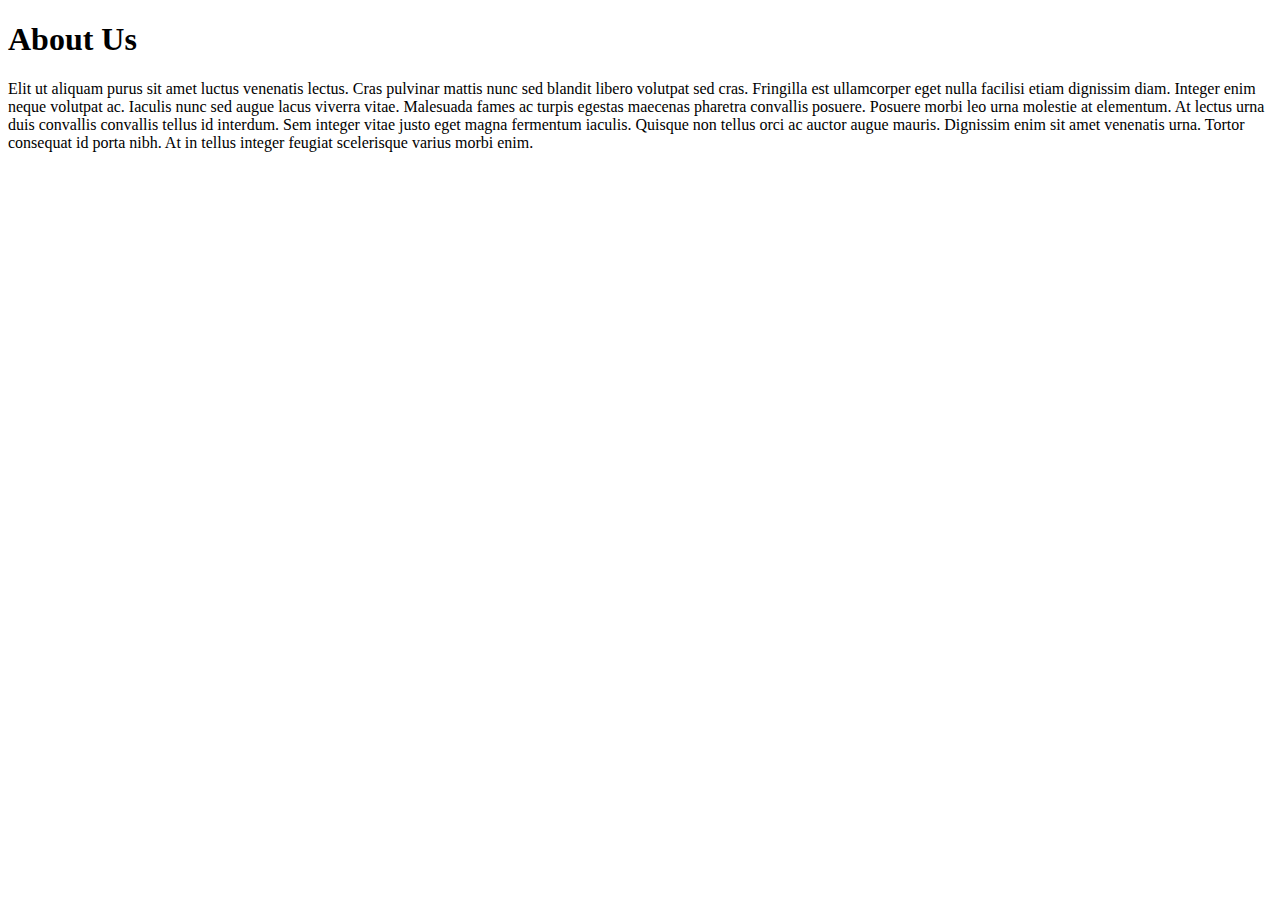
<file: about.html>
<!DOCTYPE html>
<html lang="en">
<head>
    <meta charset="UTF-8">
    <meta name="viewport" content="width=device-width, initial-scale=1.0">
    <meta http-equiv="X-UA-Compatible" content="ie=edge">
    <title>Document</title>
</head>
<body>
    <header>
        <h1>About Us</h1>
    </header>
    <div class="section">
        <p>Elit ut aliquam purus sit amet luctus venenatis lectus. Cras pulvinar mattis nunc sed blandit libero volutpat sed cras. Fringilla est ullamcorper eget nulla facilisi etiam dignissim diam. Integer enim neque volutpat ac. Iaculis nunc sed augue lacus viverra vitae. Malesuada fames ac turpis egestas maecenas pharetra convallis posuere. Posuere morbi leo urna molestie at elementum. At lectus urna duis convallis convallis tellus id interdum. Sem integer vitae justo eget magna fermentum iaculis. Quisque non tellus orci ac auctor augue mauris. Dignissim enim sit amet venenatis urna. Tortor consequat id porta nibh. At in tellus integer feugiat scelerisque varius morbi enim.</p>
    </div>
    
</body>
</html>
</file>
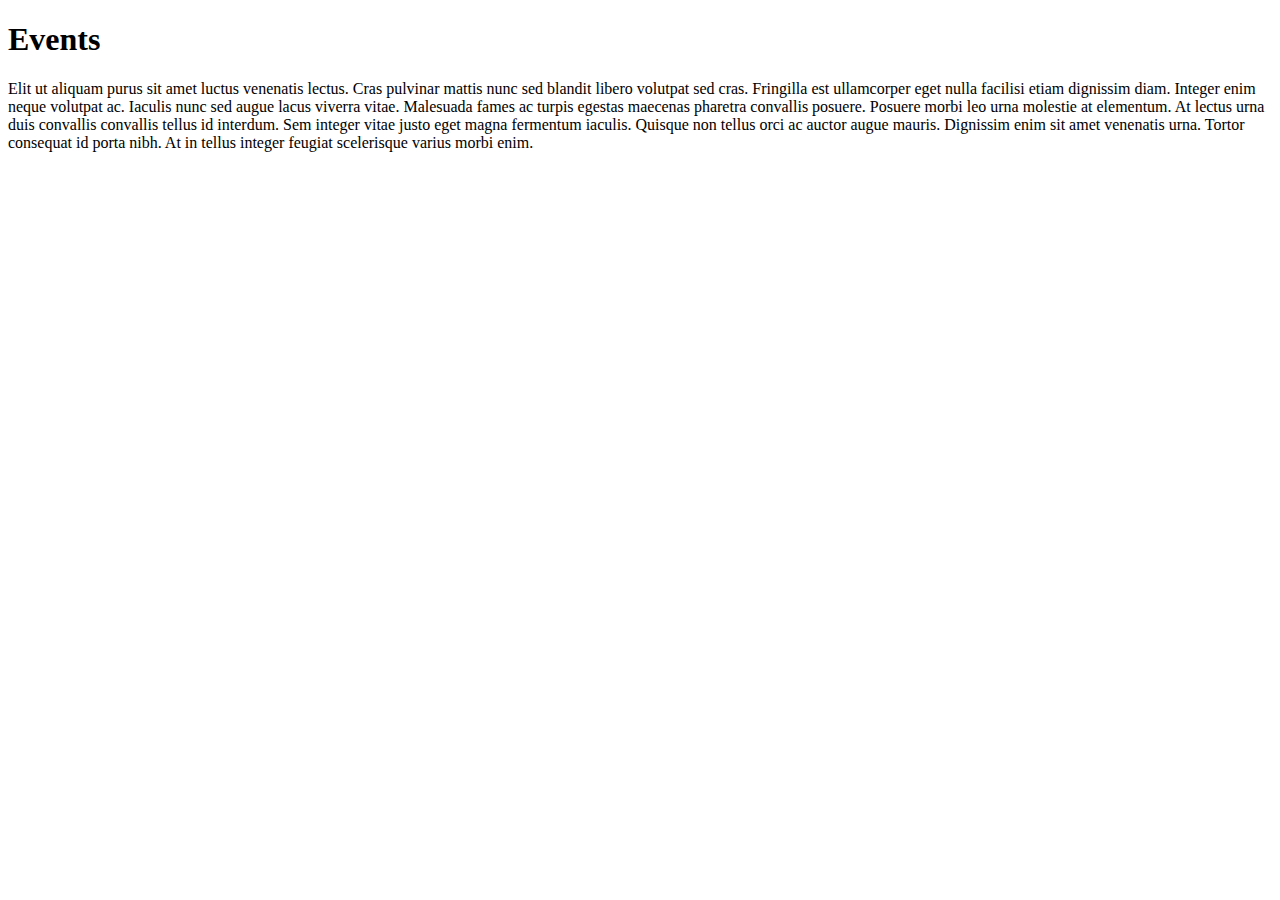
<file: events.html>
<!DOCTYPE html>
<html lang="en">
<head>
    <meta charset="UTF-8">
    <meta name="viewport" content="width=device-width, initial-scale=1.0">
    <meta http-equiv="X-UA-Compatible" content="ie=edge">
    <title>Document</title>
</head>
<body>
    <header>
        <h1>Events</h1>
    </header>
    <div class="section">
        <p>Elit ut aliquam purus sit amet luctus venenatis lectus. Cras pulvinar mattis nunc sed blandit libero volutpat sed cras. Fringilla est ullamcorper eget nulla facilisi etiam dignissim diam. Integer enim neque volutpat ac. Iaculis nunc sed augue lacus viverra vitae. Malesuada fames ac turpis egestas maecenas pharetra convallis posuere. Posuere morbi leo urna molestie at elementum. At lectus urna duis convallis convallis tellus id interdum. Sem integer vitae justo eget magna fermentum iaculis. Quisque non tellus orci ac auctor augue mauris. Dignissim enim sit amet venenatis urna. Tortor consequat id porta nibh. At in tellus integer feugiat scelerisque varius morbi enim.</p>
    </div>
    
</body>
</html>
</file>
